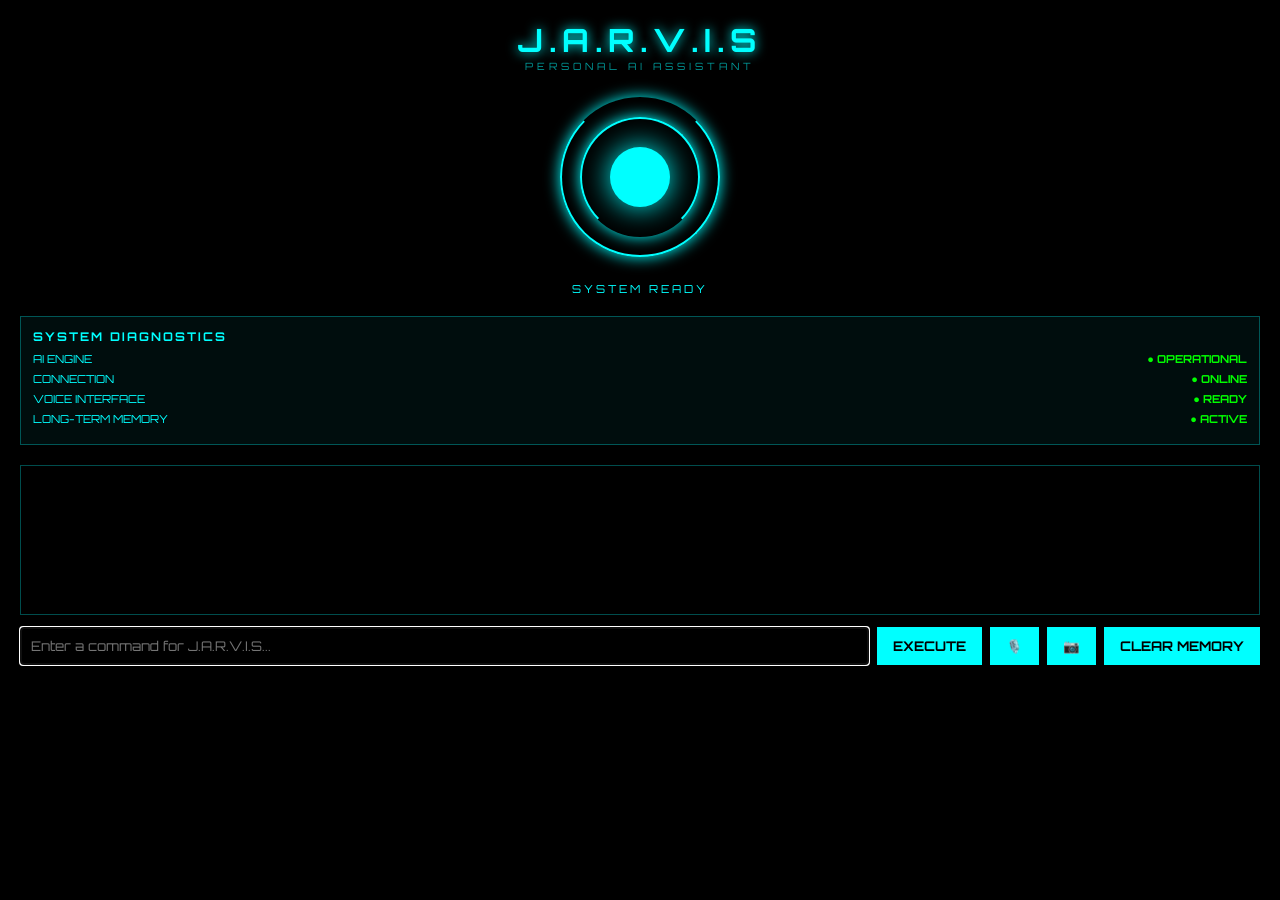
<file: frontend/index.html>
<!DOCTYPE html>
<html>
<head>
  <meta charset="UTF-8">
  <meta name="viewport" content="width=device-width, initial-scale=1">
  <title>J.A.R.V.I.S</title>
  <link rel="stylesheet" href="style.css">
</head>

<body>

  <header>
    <h1>J.A.R.V.I.S</h1>
    <p>PERSONAL AI ASSISTANT</p>
  </header>

  <div class="core">
    <div class="ring r1"></div>
    <div class="ring r2"></div>
    <div class="center"></div>
  </div>

  <p class="core-text">SYSTEM READY</p>

  <div class="status">
    <h2>SYSTEM DIAGNOSTICS</h2>

    <div class="row">
      <span>AI ENGINE</span>
      <b class="on">● OPERATIONAL</b>
    </div>

    <div class="row">
      <span>CONNECTION</span>
      <b class="on">● ONLINE</b>
    </div>

    <div class="row">
      <span>VOICE INTERFACE</span>
      <b class="on">● READY</b>
    </div>

    <div class="row">
      <span>LONG-TERM MEMORY</span>
      <b class="on">● ACTIVE</b>
    </div>
  </div>

  <div class="chat" id="chat"></div>

  <div class="input-area">
    <input id="msg" placeholder="Enter a command for J.A.R.V.I.S...">

    <button id="send">EXECUTE</button>

    <button id="mic-btn" aria-label="Activate voice input">🎙️</button>

    <button id="cam-btn" aria-label="Analyze image">📷</button>

    <button id="clear-btn">CLEAR MEMORY</button>

    <input
      id="img-input"
      type="file"
      accept="image/*"
      style="display:none"
    >
  </div>

  <script src="script.js"></script>
</body>
</html>
</file>
<file: frontend/style.css>
@import url('https://fonts.googleapis.com/css2?family=Orbitron:wght@400;700&display=swap');

* {
  margin: 0;
  padding: 0;
  box-sizing: border-box;
  font-family: 'Orbitron', sans-serif;
}

body {
  background: #000;
  color: #0ff;
  padding: 20px;
  overflow-x: hidden;
}

header {
  text-align: center;
}

header h1 {
  letter-spacing: 6px;
  text-shadow: 0 0 12px #0ff;
}

header p {
  font-size: 10px;
  letter-spacing: 4px;
  opacity: .6;
}

.core {
  position: relative;
  width: 160px;
  height: 160px;
  margin: 25px auto;
}

.ring {
  position: absolute;
  border: 2px solid #0ff;
  border-radius: 50%;
  box-shadow: 0 0 15px #0ff;
}

.r1 {
  inset: 0;
  border-top-color: transparent;
  animation: spin 3s linear infinite;
}

.r2 {
  inset: 20px;
  border-bottom-color: transparent;
  animation: spin 2s linear infinite reverse;
}

.center {
  position: absolute;
  inset: 50px;
  background: #0ff;
  border-radius: 50%;
  box-shadow: 0 0 30px #0ff;
  animation: pulse 1.5s infinite;
}

@keyframes spin {
  to {
    transform: rotate(360deg);
  }
}

@keyframes pulse {
  50% {
    opacity: .4;
  }
}

.core-text {
  text-align: center;
  font-size: 11px;
  letter-spacing: 3px;
}

.status {
  border: 1px solid rgba(0, 255, 255, .3);
  background: rgba(0, 255, 255, .05);
  padding: 12px;
  margin: 20px 0;
}

.status h2 {
  font-size: 12px;
  letter-spacing: 2px;
  margin-bottom: 8px;
}

.row {
  display: flex;
  justify-content: space-between;
  gap: 8px;
  font-size: 11px;
  margin: 6px 0;
}

.on {
  color: #0f0;
}

.off {
  color: #f00;
}

.chat {
  border: 1px solid rgba(0, 255, 255, .3);
  height: 150px;
  overflow-y: auto;
  padding: 10px;
  font-size: 12px;
}

.msg {
  margin: 6px 0;
  padding: 6px;
  border-left: 2px solid #0ff;
  background: rgba(0, 255, 255, .08);
}

.msg.user {
  border-left-color: #fff;
}

.input-area {
  display: flex;
  flex-wrap: wrap;
  gap: 8px;
  margin-top: 12px;
}

input {
  flex: 1 1 220px;
  min-width: 0;
  background: #000;
  border: 1px solid #0ff;
  color: #0ff;
  padding: 10px;
}

button {
  background: #0ff;
  color: #000;
  border: none;
  padding: 10px 16px;
  font-weight: bold;
  white-space: nowrap;
}

@media (max-width: 600px) {

  body {
    padding: 12px;
  }

  .input-area input {
    flex: 1 1 100%;
    width: 100%;
  }

  .input-area button {
    flex: 1 1 auto;
    padding: 10px 9px;
    font-size: 10px;
  }

  .row {
    font-size: 10px;
  }
}
</file>
